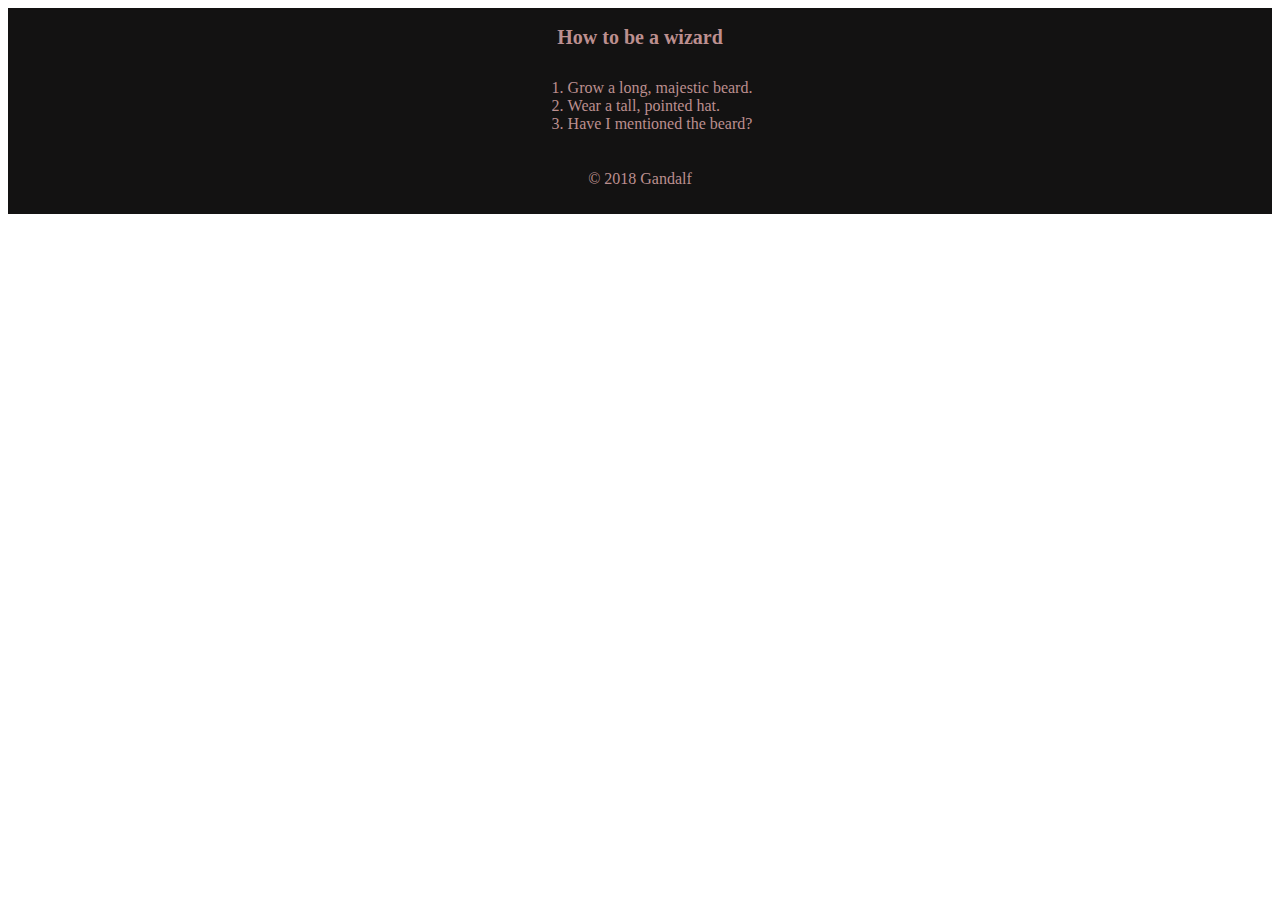
<file: blogSante.html>
<!DOCTYPE html>
<html lang="en">
<head>
    <meta charset="UTF-8">
    <meta http-equiv="X-UA-Compatible" content="IE=edge">
    <meta name="viewport" content="width=device-width, initial-scale=1.0">
    <link rel="stylesheet" href="styleReserve.css">
    <title>Document</title>
</head>
<body>



    
    <footer>
        <article>
            <h1>How to be a wizard</h1>
            <ol>
                <li>Grow a long, majestic beard.</li>
                <li>Wear a tall, pointed hat.</li>
                <li>Have I mentioned the beard?</li>
            </ol>
            <footer>
                <p>© 2018 Gandalf</p>
            </footer>
        </article>
    </footer>
    </html>
    
    
</body>
</file>
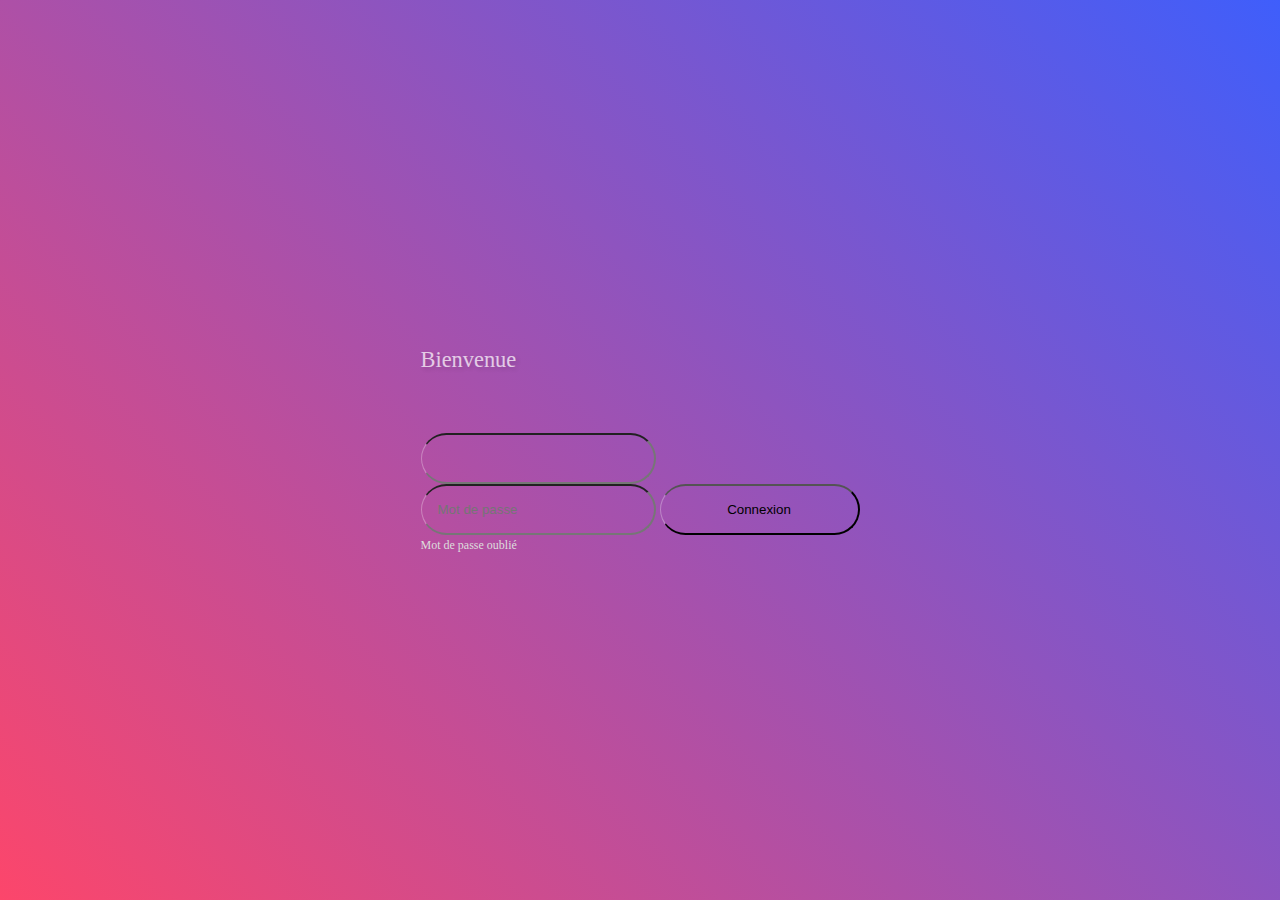
<file: formulaire.html>
<!DOCTYPE html>
<html lang="fr">
<head>
    <meta charset="UTF-8">
    <meta http-equiv="X-UA-Compatible" content="IE=edge">
    <meta name="viewport" content="width=device-width, initial-scale=1.0">
    <link rel="stylesheet" href="styleFormulaire.css">
    <title>Formulaire Connexion</title>
</head>
<body>
    <div class="contener">

        <!-- FORMULAIRE -->
        <form>
            <p>Bienvenue</p>
            <input type="email" aria-placeholder="Email"><br>
            <input type="password" placeholder="Mot de passe">
            <input type="button" value="Connexion"><br>
            <a href="#">Mot de passe oublié</a>

            <!-- OMBRES -->
            <div class="drop drop-1"></div>
            <div class="drop drop-2"></div>
            <div class="drop drop-3"></div>
            <div class="drop drop-4"></div>
        

        </form>
    </div>
   
    



    
</body>
</html>
</file>
<file: styleReserve.css>
*{
    padding: 2 ,auto;
    margin: 2;
}

.homePage {
    height: 100vh;


    background-image: url(Images/prefere.jpg);
    background-position: center;
    background-size: cover;
    color: #ffffff;
    padding: 1em;

}

body title {
    text-align: center;
    justify-content: center;
    font-family: Verdana, Geneva, Tahoma, sans-serif;
}

.containerHome  {
    text-align: center;
    padding-top: 10em;
}


.title {

    color: white;
    font-size: 30px; 
    justify-content: center;
    font-family:Cambria, Cochin, Georgia, Times, 'Times New Roman', serif
    text;
    text-align: center;

}

/*
.buttonConnexion {
    border: 2px solid whitesmoke;
    padding: 10px 30px;
    color: white;
    text-decoration: none;
    transition: 0.5s;
    text-size-adjust: 50px;
    text-decoration: none;

}

.buttonConnexion:hover {

    text-decoration: none;
    transition: 0.5s ease;
    color: rgb(56, 85, 12);
    cursor: pointer;
}
*/

#menu {
    padding: 0;
    margin: 0;
    list-style: none;
    text-align: center;
    width: 180px;
}

#menu ul {
    padding: 0;
    margin: 0;
    list-style: none;
    text-align: center;
}

/*
#menu-accordeon li {
    background-color: rgb(247, 222, 222);
    
    background-image: -webkit-linear-gradient(top, #729EBF 0%, #333A40 100%);
    background-image: linear-gradient(to bottom, #729EBF 0%, #333A40 100%);
    border-radius: 6px;
    margin-bottom: 3px;
    box-shadow: 3px 3px 3px #999;
    border: solid 1px #333A40 

}
*/


#menu li li {
    max-height: 0;
    overflow: hidden;
    transition: all .5s;
    border-radius: 0;
    background: #e3b8b8;
    box-shadow: none;
    border: none;
    margin: 0
}

#menu a {
    display: block;
    text-decoration: none;
    color: #fff;
    padding: 8px 0;
    font-family: verdana;
    font-size: 1.2em;
    cursor:pointer ;
}



#menu li:hover li a {
    font-size: 1em;
}


#menu-accordeon li:hover {
    background: rosybrown;
}


#menu li li:hover {
    background: #999;
}

#menu ul li:last-child {
    border-radius: 0 0 6px 6px;
    border: none;
}

#menu li:hover li {
    max-height: 15em;

}

#logo {
    block-size: 50px;
    float: left;
    margin: 0;
    padding: 0;

}

.navBar {
    display: flex;
    position: fixed;
    padding: px;
    
    
    
    height: 50px;
    top: 0;
    width: 100%;
    background-color: rosybrown;


}



#menu {
    display: flex;
    gap: 70px;
    padding-left: 10em;
    ;
}

/* code pour les photos cote à cote des 3 pathologies*/

.colum {

    float: left;
    width: 30%;
    padding: 5PX;
    justify-content: center;
    
}

.row::after {
    content: "";
    clear: both;
    display: table;
    

}

/*mise en forme de la partie diabète*/
.colu{
    max-width:600px;
    margin: 0 auto;
    padding: 100px;
    border-radius:10px;
    box-shadow: 3px 3px 3px rgb(230, 221, 221);

}
.colu h2 {
    margin-bottom: 50px;

}
/*forcer l'element a se mettre apres un element flottant*/
.colu::after{
    content: "";
    display: block;
    clear: both;
}


.colu p{
    line-height: 1.4;
}
.ro img{
    object-fit: cover;
    height: 200px;
    width: 200px;
    /*transformer l'image en cercle*/
    border-radius: 20%;
    float: left;
    /*pour adapter le contenu*/
    shape-outside: margin-box;
    margin: 0 20px 5px ;
  
}


/*mise en forme de H1 de la page d'accuil*/



h1 {
    text-align: center;
    text-size-adjust: 40px;
}
/* mise ne forme de la partie pathologie*/

#pathologie-P {
    text-align: center;
    justify-content: center;
}

h2 {
    text-align: center;
    color: rgb(4, 66, 68);
    cursor: pointer;
    font-size: 40px;

}


.flotte {
    font-size: 30px;
    color: rgb(4, 66, 68);
    text-align: center;
}

h3 {
    font-size: 30;
    text-align: center;
    color: rgb(4, 66, 68);
}

article {
    min-height: 100%;
    display: grid;
    grid-template-rows: auto 1fr auto;
}

/*stile de la photo "calin"*/

.calinDoux {
    display: block;
    text-align: center;
    content: "";
    clear: both;
    border-radius:  100%;
    font-size: 10rem;
}



/*style de footer*/

footer {
    display: flex;
    justify-content: center;
    padding: 5px;
    background-color: rgb(19, 18, 18);
    color: rosybrown;
    text-decoration: none;

}

footer h1 {
    font-size: 20px;
    text-align: center;

}

footer ul li img {

    text-decoration: none;
    text-align: center;

}



/*
.diabete {
    display: inline-block;
}
.dibète .text {
    background: rgba(0, 0, 0, 0.8);
    z-index: 1;
    position: absolute;
    text-align: center;
    font-family: Georgia;
    margin: 0 auto;
    left: 0;
    right: 0;
    top: 30%;
    color: white;
    width: 20%;
}
*/


.flotte {
    font-size: 30px;
    color: rgb(4, 66, 68);
    text-align: center;
}

h3 {
    font-size: 30;
    text-align: center;
    color: rgb(4, 66, 68);
}

article {
    min-height: 100%;
    display: grid;
    grid-template-rows: auto 1fr auto;
}



/* style de la partie alsheimer*/
.container{
    
    max-width:600px;
    margin: 0 auto;
    padding: 100px;
    border-radius:10px;
    box-shadow: 5px 5px 5px rgb(202, 188, 188);

}
.container h2 {
    margin-bottom: 0px;

}
/*forcer l'element a se mettre apres un element flottant*/
.container::after{
    content: "";
    display: block;
    clear: both;
}


.container p{
    line-height: 1.4;
}
.container img{
    object-fit: cover;
    height: 200px;
    width: 200px;
    /*transformer l'image en cercle*/
    border-radius: 50%;
    float: left;
    /*pour adapter le contenu*/
    shape-outside: margin-box;
    margin: 0 20px 5px ;
  
}


/* style de la partie (A PROPOS)*/
.contai{
    
    max-width:600px;
    margin: 0 auto;
    padding: 100px;
    border-radius:3px;
    box-shadow: 5px 5px 5px rgb(226, 213, 213);

}
.contai h2 {
    margin-bottom: 10px;

}

.contai::after{
    content: "";
    display: block;
    clear: both;
}


.contai p{
    line-height: 1.4;
}
.contai img{
    object-fit: cover;
    height:max-content;
  
    /*transformer l'image en cercle*/
    border-radius: 100%;
    float: left;
    /*pour adapter le contenu*/
    shape-outside: margin-box;
    margin: 0 20px 5px ;
}

/* Style de la partie cancer du col de l'utérus*/

.canc{
    
    max-width:600px;
    margin: 0 auto;
    padding: 100px;
    border-radius:3px;
    box-shadow: 5px 5px 5px rgb(196, 175, 175);

}
.canc h2 {
    margin-bottom: 10px;

}
/*forcer l'element a se mettre apres un element flottant*/
.canc::after{
    content: "";
    display: block;
    clear: both;
}


.canc p{
    line-height: 1.4;
}
.canc img{
    object-fit: cover;
    height: 200px;
    width: 200px;
    /*transformer l'image en cercle*/
    border-radius: 20%;
    float: left;
    /*pour adapter le contenu*/
    shape-outside: margin-box;
    margin: 0 10px 3px ;
  
}

/*styles formulaire*/


.tem{
    height: 100vh;
   
    text-align: center;
    background-color: rgb(247, 244, 244)

}
.tem h2 h3 {
    margin-bottom: 100px;

}
/*forcer l'element a se mettre apres un element flottant*/
.tem::after{
  
    display: block;
   
}


.tem img{
    object-fit: cover;
    height: 100px;
    width: 100px;
    /*transformer l'image en cercle*/
    border-radius: 50%;

}
/*
.scroll{
    color: rgb(135, 46, 135);
    position: absolute;
    text-decoration: none;

}
</file>
<file: styleFormulaire.css>
* { 
    margin: 0;
    padding: 0;
    /*pour ne pas mettre de petits carrés */

    outline: none;
}

/*
body{
    display: flex;
    justify-content: center;
    align-items: center;
    background-color: #f5f5f5;
}
*/

body{
    background: linear-gradient(45deg, #FC466B, #3f5efb);
    height: 100vh;
    display: flex;           /* centrer au milieu*/
    justify-content: center;
    align-items: center;      /* center au niveau vestical de la page*/
    font-family: Georgia, 'Times New Roman', Times, serif;

}
.contenaire{
    position: relative;

}

.form{
    background: rgba(255, 255, 255, .3);
    padding: 3rem;
    height: 320px;
    border-radius: 20px ;
    border-left: 1px solid rgba(255, 255, 255, .3);
    border-top: 1px solid rgba(255, 255, 255, .3);
    /* effet sympat*/
    backdrop-filter: blur(10px);
    -webkit-backdrop-filter: blur(10px);
    box-shadow: 20px 20px 40px -6px rgba(0, 0, 0, .2);
    text-align: center;

}

p{
    color: white;
    font-weight: 500;
    opacity: .7;
    font-size: 1.4rem;
    margin-bottom: 60px;
    text-shadow: 2px 2px 4px rgba(0, 0, 0, .2);
}


a{
    color: #ddd;
    text-decoration: none;
    font-size: 12px;
    transition: all .3s;
}

a:hover{0
    text-shadow: 2px, 2px, 2px rgb(0, 0,0);;


}

input{
    background: transparent;
    border-left:1px solid rgba(255, 255, 255, .3);
    border-top: 1px solid,rgba(255, 255, 255, .3);
    padding: 1rem;
    width: 200px;
    border-radius: 50px;

}
</file>
